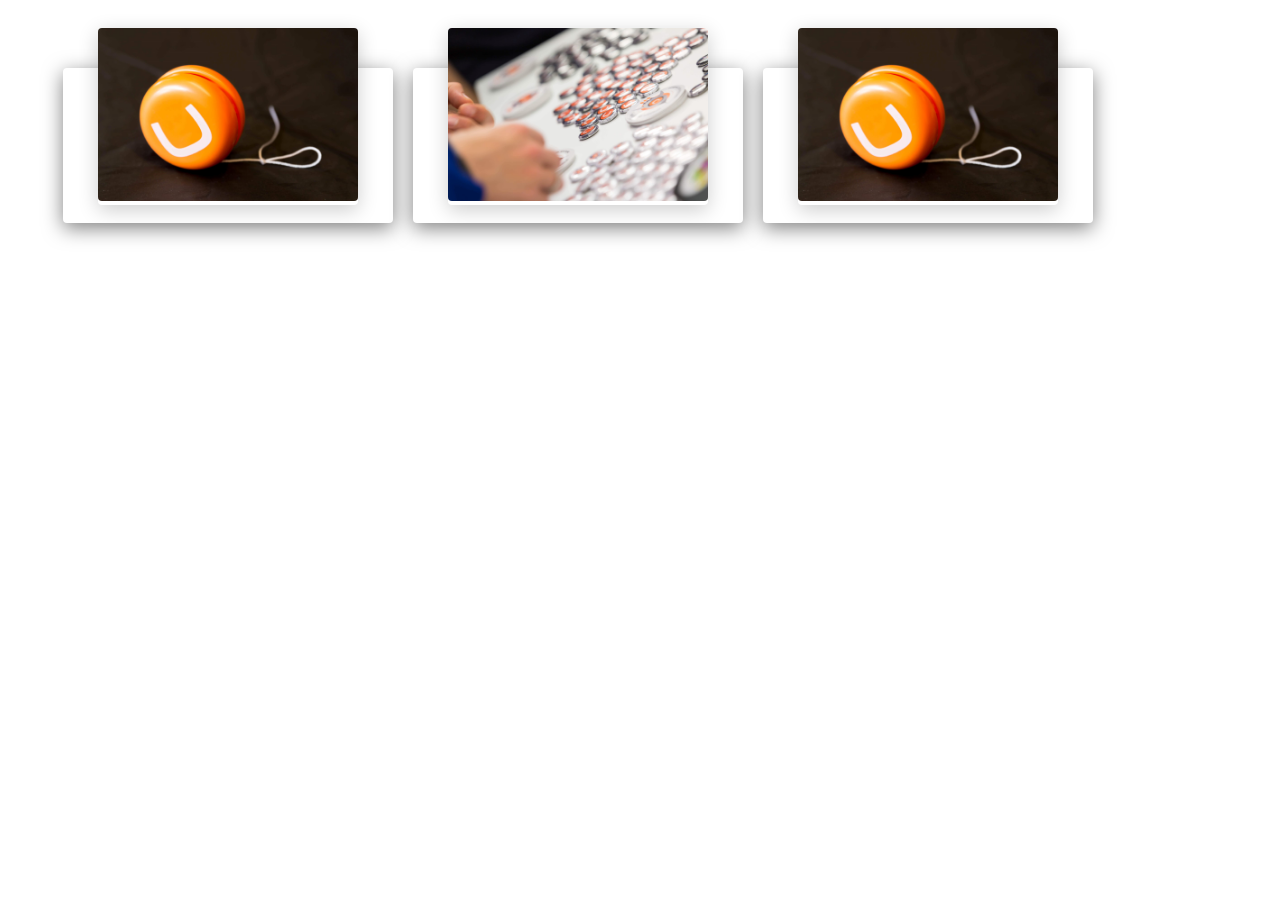
<file: Card/index.html>
<!DOCTYPE html>
<html lang="en">
<head>
    <meta charset="UTF-8">
    <meta http-equiv="X-UA-Compatible" content="IE=edge">
    <meta name="viewport" content="width=device-width, initial-scale=1.0">
    <title>Card-Hover Effect</title>
    <link rel="stylesheet" href="style.css"/>
</head>
<body>
    <div class="container">
        <div class="card">
            <div class="imgBx">
                <img src="images/image1.jpg"/>
            </div>
            <div class="content">
                <h2>Card One</h2>
                <p>
                    Lorem ipsum dolor sit amet, consectetur adipiscing elit, 
                    sed do eiusmod tempor incididunt ut labore et dolore magna aliqua. Ut enim ad minim veniam   
                </p>
            </div>
        </div>
        <div class="card">
            <div class="imgBx">
                <img src="images/image2.jpg"/>
            </div>
            <div class="content">
                <h2>Card Two</h2>
                <p>
                    Lorem ipsum dolor sit amet, consectetur adipiscing elit, 
                    sed do eiusmod tempor incididunt ut labore et dolore magna aliqua. Ut enim ad minim veniam   
                </p>
            </div>
        </div>
        <div class="card">
            <div class="imgBx">
                <img src="images/image1.jpg"/>
            </div>
            <div class="content">
                <h2>Card Three</h2>
                <p>
                    Lorem ipsum dolor sit amet, consectetur adipiscing elit, 
                    sed do eiusmod tempor incididunt ut labore et dolore magna aliqua. Ut enim ad minim veniam   
                </p>
            </div>
        </div>
    </div>
    
</body>
</html>
</file>
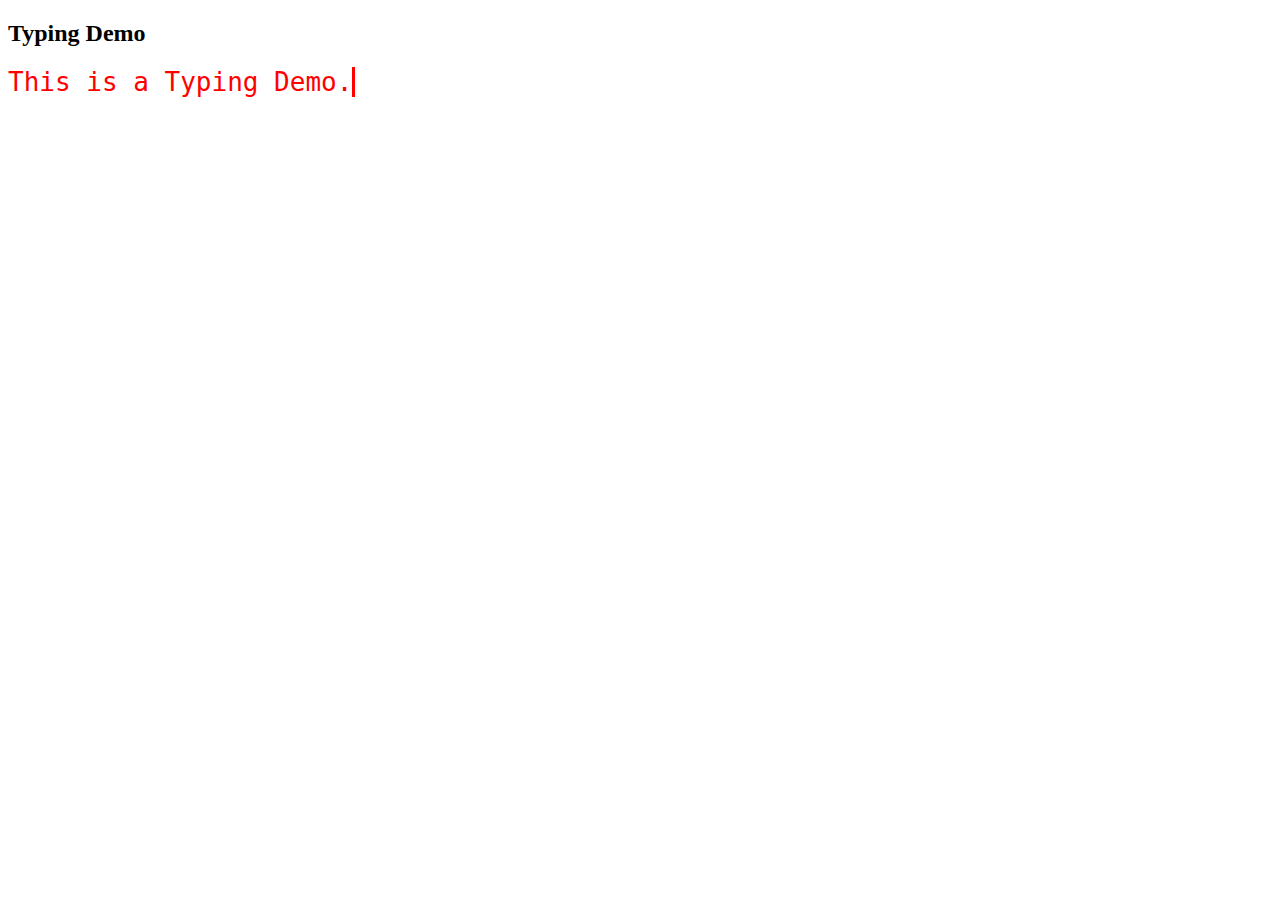
<file: Typing demo/index.html>
<!DOCTYPE html>
<html lang="en">
<head>
    <meta charset="UTF-8">
    <meta http-equiv="X-UA-Compatible" content="IE=edge">
    <meta name="viewport" content="width=device-width, initial-scale=1.0">
    <title>Document</title>
    <link rel="stylesheet" href="style.css">
    <!-- <script src="main.js" defer></script> -->
</head>
<body>
    <h2>Typing Demo</h2>
    <div class="typing-demo">
        This is a Typing Demo.
    </div>
    
</body>
</html>
</file>
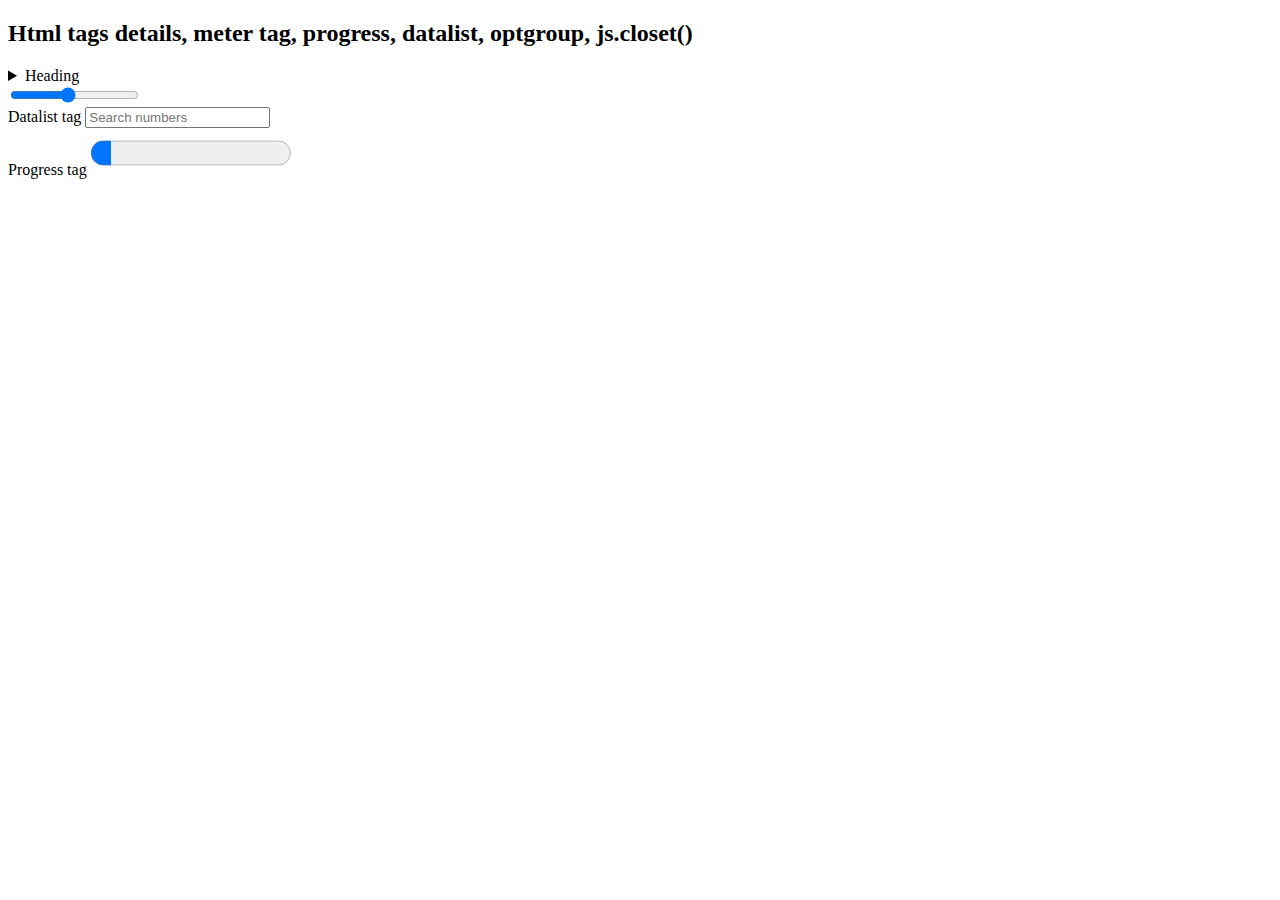
<file: new-html-tags.html>
<!DOCTYPE html>
<html lang="en">
<head>
    <meta charset="UTF-8">
    <meta http-equiv="X-UA-Compatible" content="IE=edge">
    <meta name="viewport" content="width=device-width, initial-scale=1.0">
    <title>Document</title>
    <style>
        progress{
            width:200px;
            height: 50px;
        }
    </style>
</head>
<body>
    <h2>Html tags details, meter tag, progress, datalist, optgroup, js.closet()</h2>
    <details>
    <summary>Heading</summary>
    <p>
        Lorem ipsum dolor sit amet, consectetur adipisicing elit. 
        Architecto, autem voluptas! Voluptatum voluptatibus distinctio maxime et vero cum fuga consequatur 
        rem quas fugiat! Illo consectetur iure quisquam necessitatibus, eligendi id!
        Lorem ipsum dolor sit amet, consectetur adipisicing elit. 
        Architecto, autem voluptas! Voluptatum voluptatibus distinctio maxime et vero cum fuga consequatur 
        rem quas fugiat! Illo consectetur iure quisquam necessitatibus, eligendi id!
        Lorem ipsum dolor sit amet, consectetur adipisicing elit. 
        Architecto, autem voluptas! Voluptatum voluptatibus distinctio maxime et vero cum fuga consequatur 
        rem quas fugiat! Illo consectetur iure quisquam necessitatibus, eligendi id!
    </p>    
</details>
<input type="range" value="5" min="1" max="10">
<div>
    Datalist tag
<input type="text" list ="numbers" placeholder="Search numbers">
<datalist id="numbers">
    <option value="one">1-one</option>
    <option>2</option>
    <option>3</option>
    <option>4</option>
</datalist>
</div>
<div>
    Progress tag
    <progress value="5" max="50"></progress>
</div>

</body>
</html>
</file>
<file: Card/style.css>
.container{
    position: relative;
    width:1100px;
    display: flex;
    justify-content: center;
    align-items: center;
    flex-wrap: wrap;
    padding: 30px 20px 10px;
}
.container .card{
    max-width:300px;
    height: 420px;
    height: 115px;
    /* height: 215px; */
    background: #fff;
    margin: 30px 10px;
    padding: 20px 15px;
    display: flex;
    border-radius: 4px;
    flex-direction: column;
    box-shadow: 0 5px 20px rgba(0,0,0,0.5);
    transition: 0.3s ease-in-out;
}
.container .card:hover{
    /* height:420px; */
    height:320px;
}
.container .card .imgBx{
    position: relative;
    background: #fff;
    top:-60px;
    left: 20px;
    min-width: initial;
    width: 260px;    
    /* height: 260px; */
    border-radius: 4px;
    z-index: 1;
    box-shadow: 0 5px 20px rgba(0,0,0,0.2);
}
.container .card .imgBx img{
    max-width: 100%;
    border-radius: 4px;
}
.container .card .content{
    position: relative;
    margin-top: -140px;
    padding: 10px 15px;
    text-align: center;
    color: #111;
    visibility: hidden;
    opacity: 0;
    transition: 0.3s ease-in-out;
    transition-delay: 0s;
}
.container .card:hover .content{
    visibility: visible;
    opacity: 1;
    margin-top: -40px;
    transition-delay: 0.3s;
}
</file>
<file: Typing demo/style.css>
.typing-demo{
    color:red;
    width:22ch;
    animation: typing 2s steps(22), blink .5s step-end infinite alternate;
    white-space: nowrap;
    overflow: hidden;
    border-right: 3px solid;
    font-family: monospace;
    font-size:  2em;
}
@keyframes typing{
    from{
        width:0
    }      
    
}
@keyframes blink{
    50%{
        border-color: transparent;
    }      
    
}
</file>
